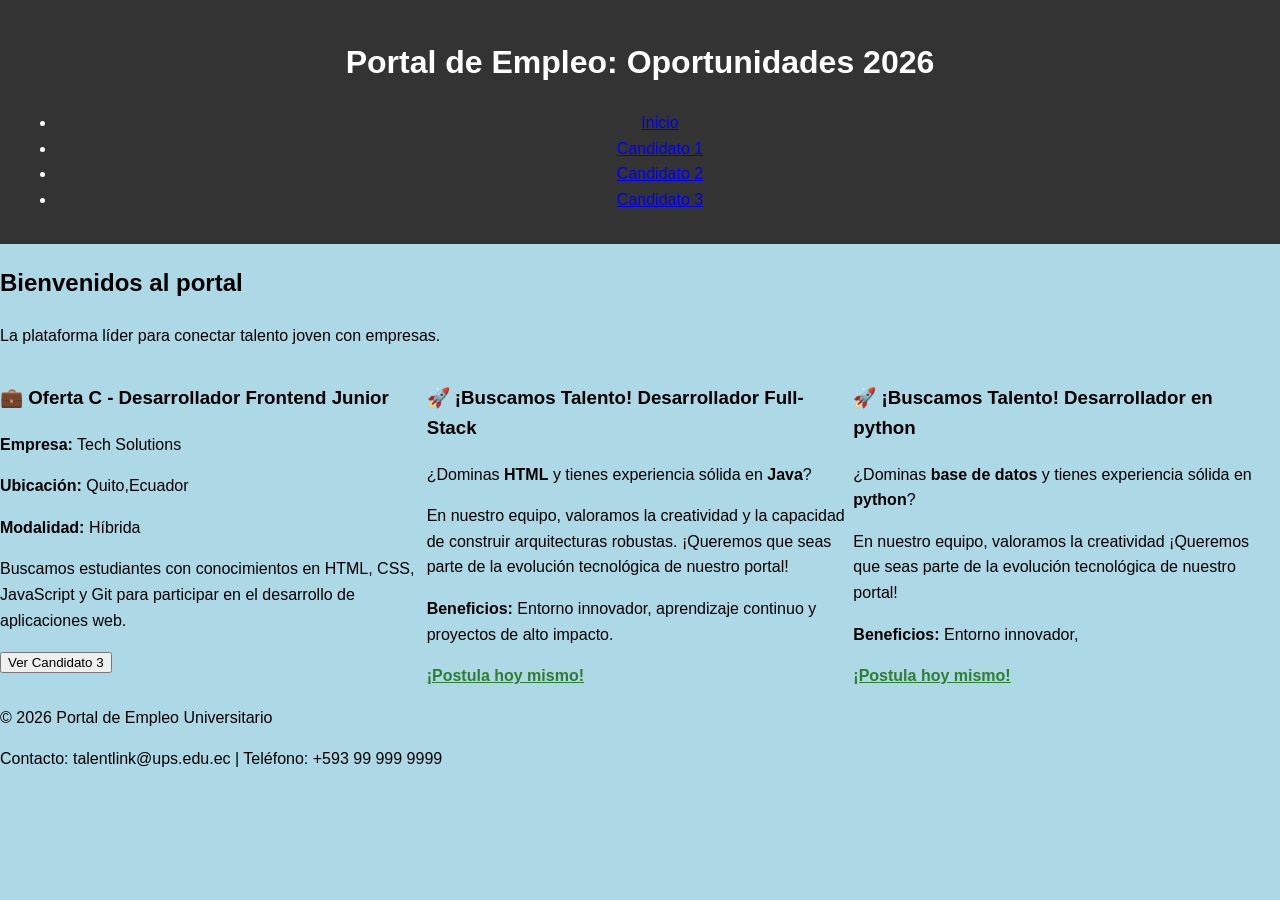
<file: index.html>
<!DOCTYPE html>
<html lang="es">

<head>
    <meta charset="UTF-8">
    <meta name="viewport" content="width=device-width, initial-scale=1.0">
    <title>Portal de Empleo Universitario</title>
    <link rel="stylesheet" href="css/styles.css">
</head>

<body>
    <header>
        <h1>Portal de Empleo: Oportunidades 2026</h1>
        <nav>
            <ul>
                <li><a href="index.html">Inicio</a></li>

                <li><a href="cv/cv_cv1.html">Candidato 1</a></li>
                <li><a href="cv/cv_cv2.html">Candidato 2</a></li>
                <li><a href="cv/cv_cv3.html">Candidato 3</a></li>

            </ul>
        </nav>
    </header>

    <main>
        <h2>Bienvenidos al portal</h2>
        <p>La plataforma líder para conectar talento joven con empresas.</p>

        <div id="contenedor-destacados">
            <!-- AQUÍ: Cada estudiante debe insertar su tarjeta de oferta laboral -->
            <div class="oferta">
                <h3>💼 Oferta C - Desarrollador Frontend Junior</h3>

                <p><strong>Empresa:</strong> Tech Solutions</p>

                <p><strong>Ubicación:</strong> Quito,Ecuador</p>

                <p><strong>Modalidad:</strong> Híbrida</p>

                <p>
                    Buscamos estudiantes con conocimientos en HTML, CSS,
                    JavaScript y Git para participar en el desarrollo de
                    aplicaciones web.
                </p>

                <a href="cv/cv_cv3.html">
                    <button>Ver Candidato 3</button>
                </a>

            </div>
             <div class="card">
            <h3>🚀 ¡Buscamos Talento! Desarrollador Full-Stack</h3>
            <p>¿Dominas <strong>HTML</strong> y tienes experiencia sólida en <strong>Java</strong>?</p>
            <p>En nuestro equipo, valoramos la creatividad y la capacidad de construir arquitecturas robustas. ¡Queremos que seas parte de la evolución tecnológica de nuestro portal!</p>
            <p><strong>Beneficios:</strong> Entorno innovador, aprendizaje continuo y proyectos de alto impacto.</p>
            <a href="#" style="color: #2e7d32; font-weight: bold;">¡Postula hoy mismo!</a>
        </div>
        <div id="contenedor-destacados">
            <!-- AQUÍ: Cada estudiante debe insertar su tarjeta de oferta laboral de jefferson -->
             <div class="card">
            <h3>🚀 ¡Buscamos Talento! Desarrollador en python</h3>
            <p>¿Dominas <strong>base de datos</strong> y tienes experiencia sólida en <strong>python</strong>?</p>
            <p>En nuestro equipo, valoramos la creatividad  ¡Queremos que seas parte de la evolución tecnológica de nuestro portal!</p>
            <p><strong>Beneficios:</strong> Entorno innovador, </p>
            <a href="#" style="color: #2e7d32; font-weight: bold;">¡Postula hoy mismo!</a>
        </div>
        </div>
    </main>

    <footer>
        <p>© 2026 Portal de Empleo Universitario</p>
        <p>Contacto: talentlink@ups.edu.ec | Teléfono: +593 99 999 9999</p>
    </footer>
</body>

</html>
</file>
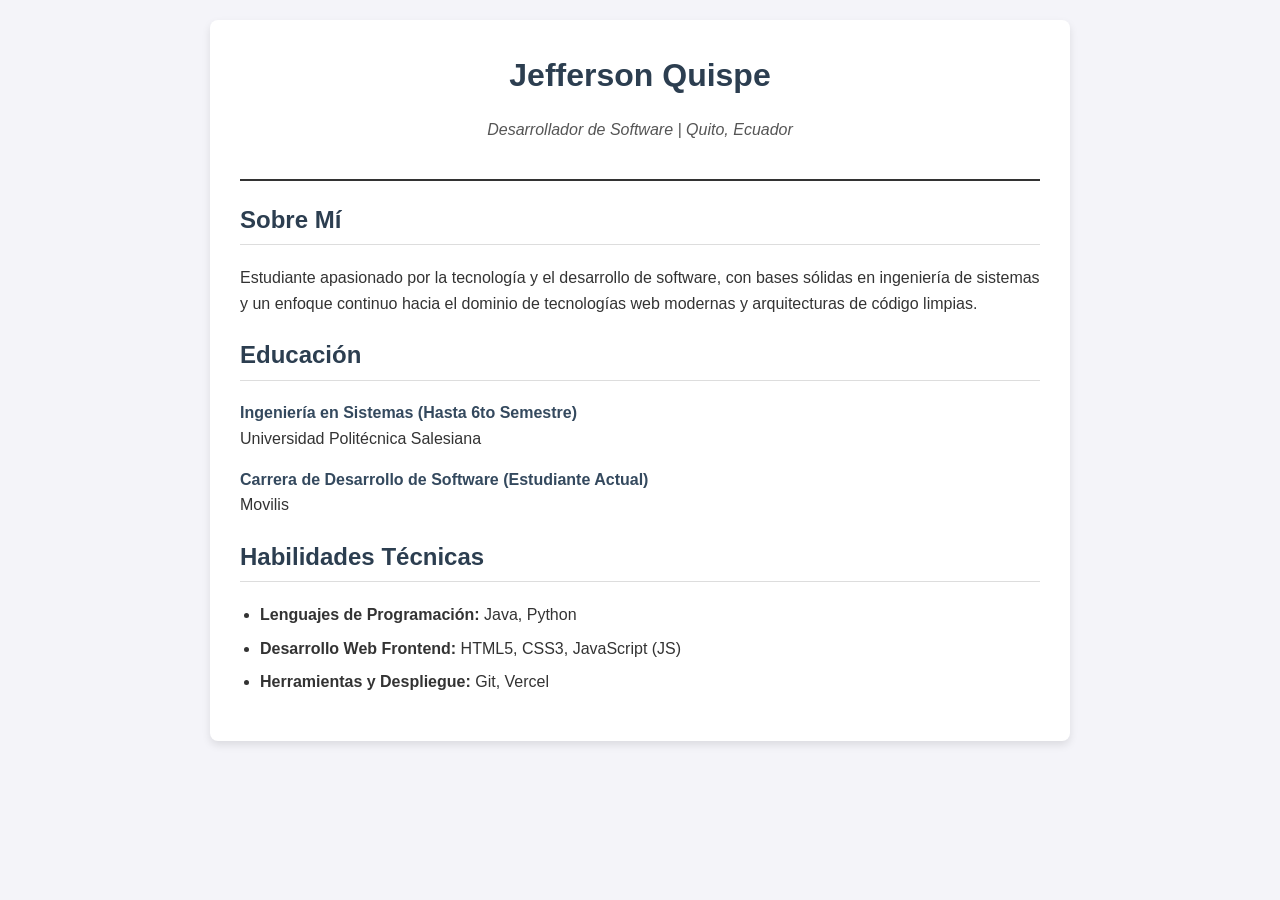
<file: cv/cv_cv1.html>
<!DOCTYPE html>
<html lang="es">
<head>
    <meta charset="UTF-8">
    <meta name="viewport" content="width=device-width, initial-scale=1.0">
    <title>CV - Jefferson Quispe</title>
    <style>
        body {
            font-family: Arial, sans-serif;
            line-height: 1.6;
            margin: 0;
            padding: 20px;
            background-color: #f4f4f9;
            color: #333;
        }
        .container {
            max-width: 800px;
            margin: 0 auto;
            background: #fff;
            padding: 30px;
            border-radius: 8px;
            box-shadow: 0 4px 8px rgba(0,0,0,0.1);
        }
        header {
            text-align: center;
            border-bottom: 2px solid #333;
            padding-bottom: 20px;
            margin-bottom: 20px;
        }
        h1 {
            margin: 0;
            color: #2c3e50;
        }
        h2 {
            color: #2c3e50;
            border-bottom: 1px solid #ddd;
            padding-bottom: 5px;
        }
        .info-contacto {
            font-style: italic;
            color: #555;
        }
        ul {
            padding-left: 20px;
        }
        li {
            margin-bottom: 8px;
        }
        .estudio-item {
            margin-bottom: 15px;
        }
        .estudio-titulo {
            font-weight: bold;
            color: #34495e;
        }
    </style>
</head>
<body>

<div class="container">

    <header>
        <h1>Jefferson Quispe</h1>
        <p class="info-contacto">Desarrollador de Software | Quito, Ecuador</p>
    </header>

    <section>
        <h2>Sobre Mí</h2>
        <p>
            Estudiante apasionado por la tecnología y el desarrollo de software, con bases sólidas en ingeniería de sistemas y un enfoque continuo hacia el dominio de tecnologías web modernas y arquitecturas de código limpias.
        </p>
    </section>

    <section>
        <h2>Educación</h2>
        
        <div class="estudio-item">
            <div class="estudio-titulo">Ingeniería en Sistemas (Hasta 6to Semestre)</div>
            <div>Universidad Politécnica Salesiana</div>
        </div>

        <div class="estudio-item">
            <div class="estudio-titulo">Carrera de Desarrollo de Software (Estudiante Actual)</div>
            <div>Movilis</div>
        </div>
    </section>

    <section>
        <h2>Habilidades Técnicas</h2>
        <ul>
            <li><strong>Lenguajes de Programación:</strong> Java, Python</li>
            <li><strong>Desarrollo Web Frontend:</strong> HTML5, CSS3, JavaScript (JS)</li>
            <li><strong>Herramientas y Despliegue:</strong> Git, Vercel</li>
        </ul>
    </section>

</div>

</body>
</html>
</file>
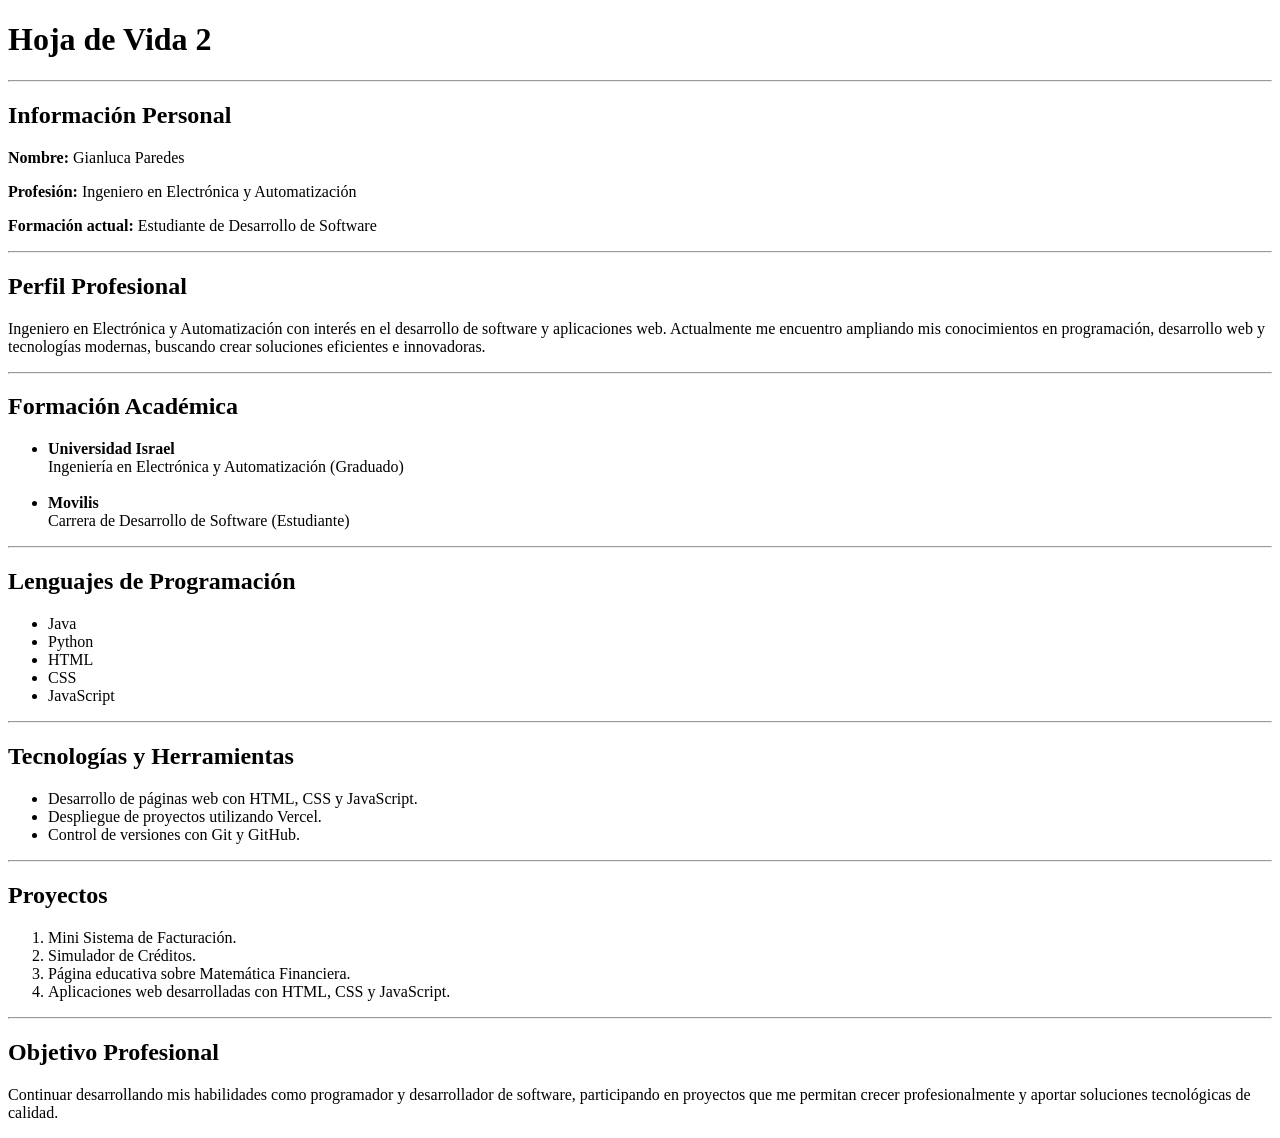
<file: cv/cv_cv2.html>
<!DOCTYPE html>
<html lang="es">
<head>
    <meta charset="UTF-8">
    <meta name="viewport" content="width=device-width, initial-scale=1.0">
    <title>CV - Gianluca Paredes</title>
</head>
<body>

    <h1>Hoja de Vida 2</h1>
    <hr>

    <h2>Información Personal</h2>

    <p><strong>Nombre:</strong> Gianluca Paredes</p>
    <p><strong>Profesión:</strong> Ingeniero en Electrónica y Automatización</p>
    <p><strong>Formación actual:</strong> Estudiante de Desarrollo de Software</p>

    <hr>

    <h2>Perfil Profesional</h2>

    <p>
        Ingeniero en Electrónica y Automatización con interés en el desarrollo de
        software y aplicaciones web. Actualmente me encuentro ampliando mis
        conocimientos en programación, desarrollo web y tecnologías modernas,
        buscando crear soluciones eficientes e innovadoras.
    </p>

    <hr>

    <h2>Formación Académica</h2>

    <ul>
        <li>
            <strong>Universidad Israel</strong><br>
            Ingeniería en Electrónica y Automatización (Graduado)
        </li>
        <br>
        <li>
            <strong>Movilis</strong><br>
            Carrera de Desarrollo de Software (Estudiante)
        </li>
    </ul>

    <hr>

    <h2>Lenguajes de Programación</h2>

    <ul>
        <li>Java</li>
        <li>Python</li>
        <li>HTML</li>
        <li>CSS</li>
        <li>JavaScript</li>
    </ul>

    <hr>

    <h2>Tecnologías y Herramientas</h2>

    <ul>
        <li>Desarrollo de páginas web con HTML, CSS y JavaScript.</li>
        <li>Despliegue de proyectos utilizando Vercel.</li>
        <li>Control de versiones con Git y GitHub.</li>
    </ul>

    <hr>

    <h2>Proyectos</h2>

    <ol>
        <li>Mini Sistema de Facturación.</li>
        <li>Simulador de Créditos.</li>
        <li>Página educativa sobre Matemática Financiera.</li>
        <li>Aplicaciones web desarrolladas con HTML, CSS y JavaScript.</li>
    </ol>

    <hr>

    <h2>Objetivo Profesional</h2>

    <p>
        Continuar desarrollando mis habilidades como programador y desarrollador
        de software, participando en proyectos que me permitan crecer
        profesionalmente y aportar soluciones tecnológicas de calidad.
    </p>

</body>
</html>
</file>
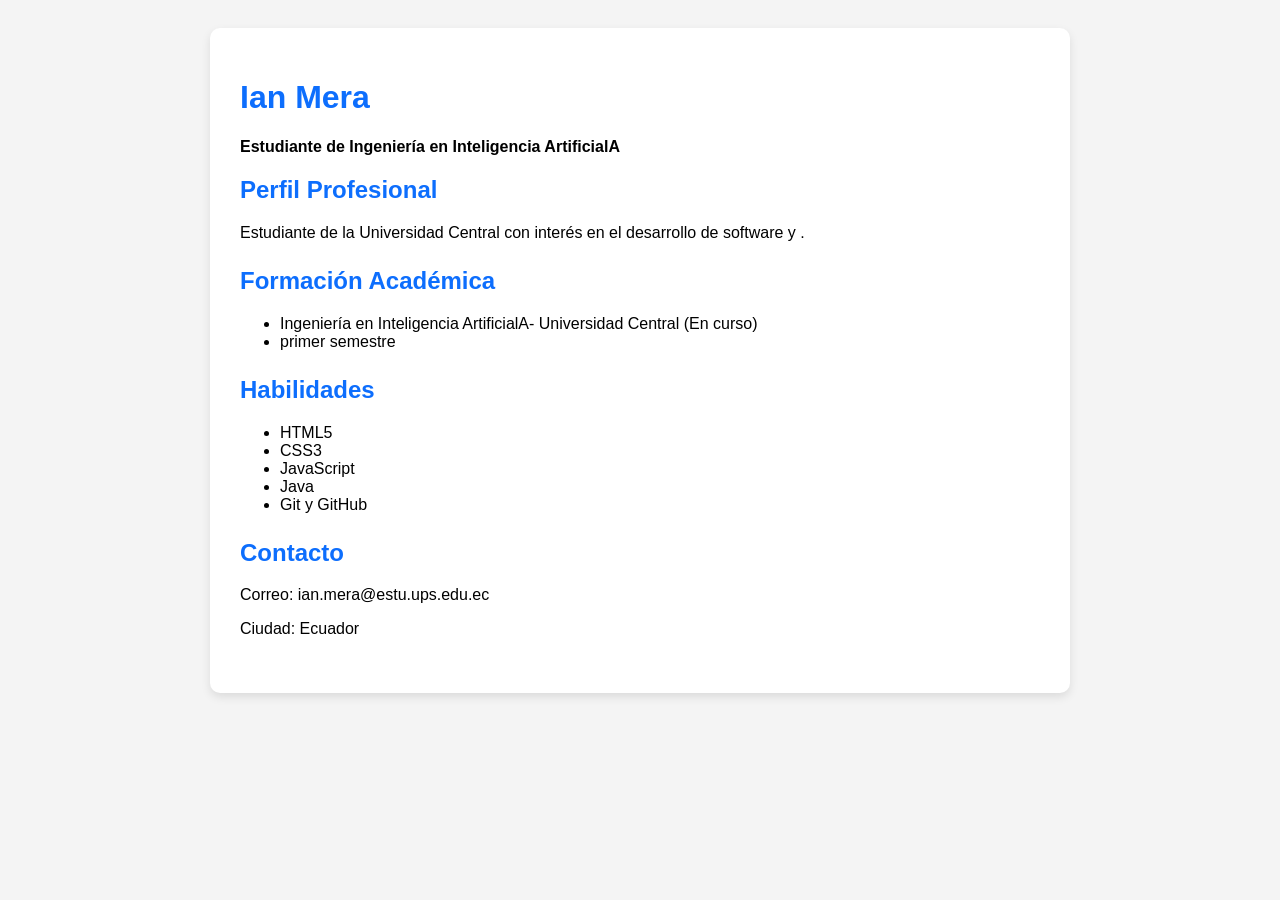
<file: cv/cv_cv3.html>
<!DOCTYPE html>

<html lang='es'>

<head>

<meta charset='UTF-8'>

<meta name='viewport' content='width=device-width, initial-scale=1.0'>

<title>CV - Ian Mera</title>

<style>

body{font-family:Arial,sans-serif;background:#f4f4f4;padding:20px;}

.cv{max-width:800px;margin:auto;background:white;padding:30px;border-radius:10px;box-shadow:0 4px 10px rgba(0,0,0,.1);}

h1,h2{color:#0d6efd;}

section{margin-bottom:25px;}

</style>

</head>

<body>

<div class='cv'>

<h1>Ian Mera</h1>

<p><strong>Estudiante de Ingeniería en Inteligencia ArtificialA</strong></p>

<section>

<h2>Perfil Profesional</h2>

<p>Estudiante de la Universidad Central con interés en el desarrollo de software y .</p>

</section>

<section>

<h2>Formación Académica</h2>

<ul>

<li>Ingeniería en Inteligencia ArtificialA- Universidad Central (En curso)</li>

<li> primer semestre</li>

</ul>

</section>

<section>

<h2>Habilidades</h2>

<ul>

<li>HTML5</li>

<li>CSS3</li>

<li>JavaScript</li>

<li>Java</li>

<li>Git y GitHub</li>

</ul>

</section>

<section>

<h2>Contacto</h2>

<p>Correo: ian.mera@estu.ups.edu.ec</p>

<p>Ciudad: Ecuador</p>

</section>

</div>

</body>

</html>
</file>
<file: css/styles.css>
/* css/styles.css */
body { 
    font-family: sans-serif; 
    line-height: 1.6; 
    margin: 0;
    padding: 0;
    background-color: lightblue; /* Fondo global cambiado */
}

header { 
    background: #333; 
    color: white; 
    padding: 1rem; 
    text-align: center;
}

<<<<<<< HEAD
h2 {
    color: #333;
    border-bottom: 2px solid #333;
    padding-bottom: 5px;
}

/* Layout con Grid para las tarjetas de habilidades */
#contenedor-destacados { 
    display: grid; 
    grid-template-columns: repeat(auto-fit, minmax(200px, 1fr)); 
=======
/* AQUÍ: Cada estudiante debe agregar sus estilos para su tarjeta y cambios de color global */
/* parte B */

#contenedor-destacados { 
    display: flex; 
    /* Cambios solicitados por Estudiante B */
    flex-direction: column; 
    background-color: lightgreen;
    
>>>>>>> 92bf90d86cc441c60b8cfb0619647a0e6ae9d94f
    gap: 20px; 
    padding: 20px 0;
}

.card {
    background: #fff; /* Fondo blanco para que resalte sobre el fondo celeste */
    border: 1px solid #ccc;
    padding: 15px;
    border-radius: 5px;
<<<<<<< HEAD
    box-shadow: 0 2px 4px rgba(0,0,0,0.05);
}

.card h3 {
    margin-top: 0;
    color: #333;
=======
>>>>>>> 92bf90d86cc441c60b8cfb0619647a0e6ae9d94f
}
</file>
